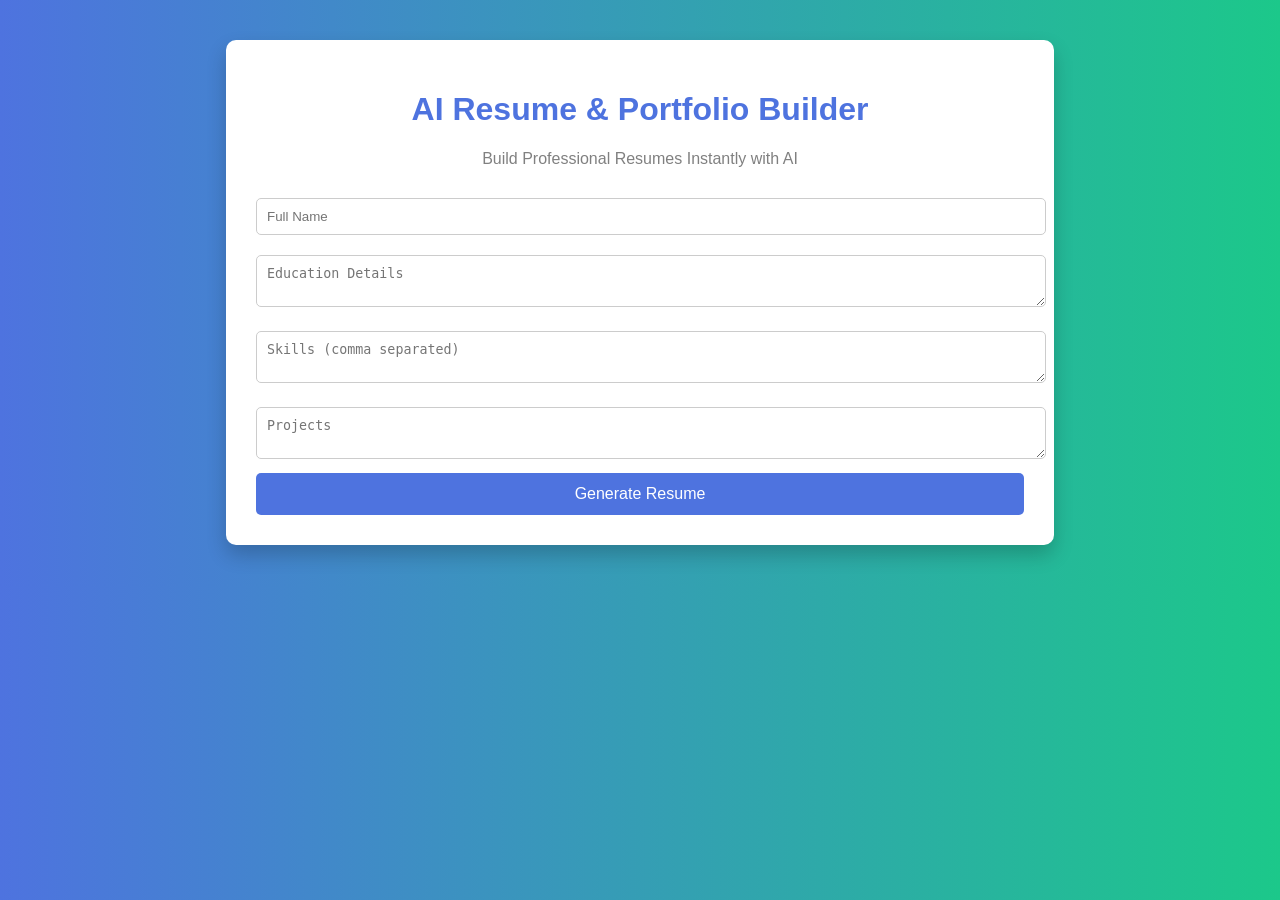
<file: index.html>
<!DOCTYPE html>
<html lang="en">
<head>
    <meta charset="UTF-8">
    <title>AI Resume & Portfolio Builder</title>
    <link rel="stylesheet" href="style.css">
</head>
<body>

    <div class="container">
        <h1>AI Resume & Portfolio Builder</h1>
        <p class="tagline">Build Professional Resumes Instantly with AI</p>

        <form id="resumeForm">
            <input type="text" id="name" placeholder="Full Name" required>

            <textarea id="education" placeholder="Education Details"></textarea>

            <textarea id="skills" placeholder="Skills (comma separated)"></textarea>

            <textarea id="projects" placeholder="Projects"></textarea>

            <button type="submit">Generate Resume</button>
        </form>

        <div id="output" class="hidden">
            <h2>Generated Resume</h2>
            <div id="resumeContent"></div>
        </div>
    </div>

    <script src="script.js"></script>
</body>
</html>
</file>
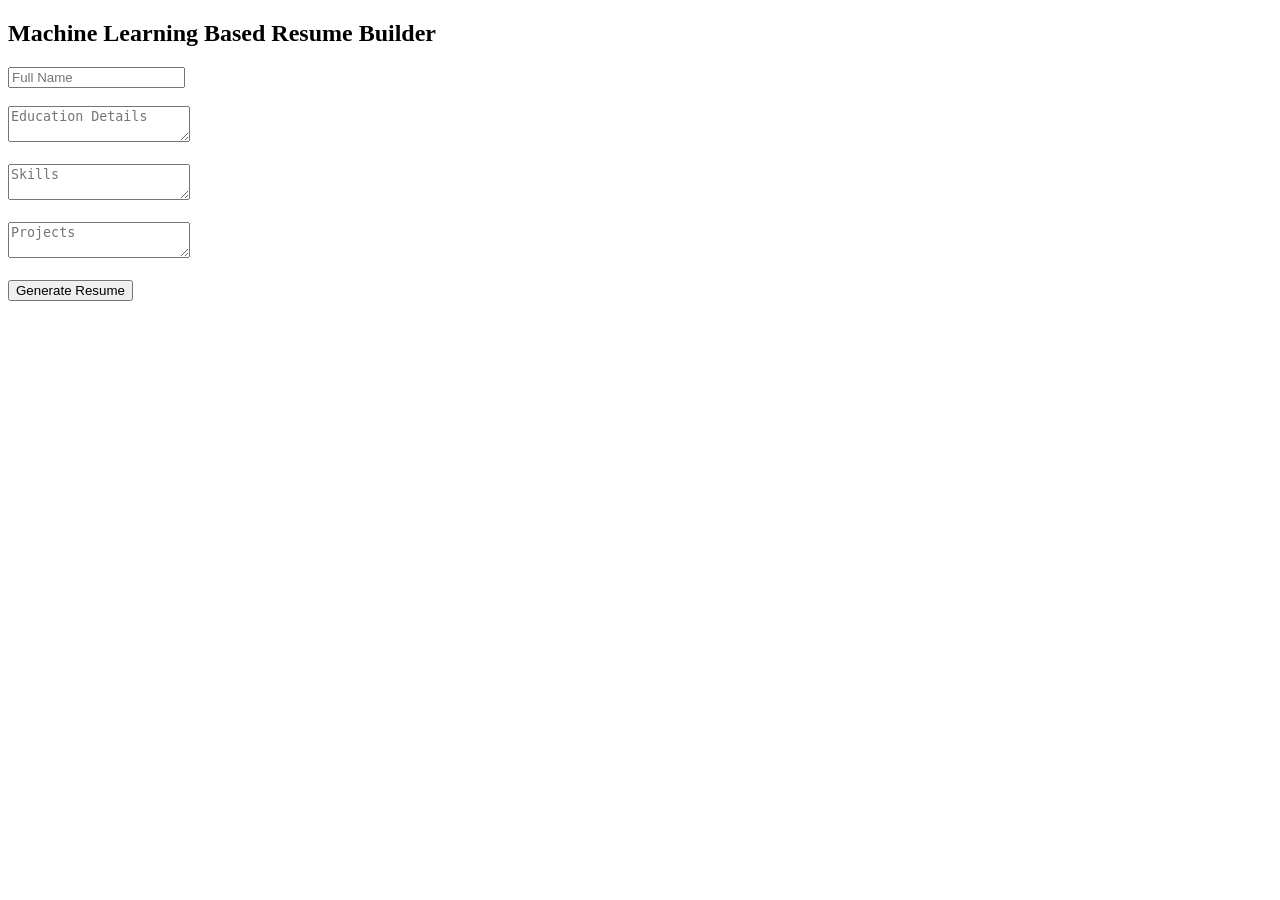
<file: templates/index.html>
<!DOCTYPE html>
<html>
<head>
    <title>ML Resume Builder</title>
</head>
<body>
    <h2>Machine Learning Based Resume Builder</h2>

    <form action="/generate" method="POST">
        <input type="text" name="name" placeholder="Full Name" required><br><br>
        <textarea name="education" placeholder="Education Details"></textarea><br><br>
        <textarea name="skills" placeholder="Skills"></textarea><br><br>
        <textarea name="projects" placeholder="Projects"></textarea><br><br>
        <button type="submit">Generate Resume</button>
    </form>
</body>
</html>
</file>
<file: style.css>
body {
    font-family: Arial, sans-serif;
    background: linear-gradient(to right, #4e73df, #1cc88a);
    margin: 0;
    padding: 0;
}

.container {
    width: 60%;
    margin: 40px auto;
    background: white;
    padding: 30px;
    border-radius: 10px;
    box-shadow: 0 10px 20px rgba(0,0,0,0.2);
}

h1 {
    text-align: center;
    color: #4e73df;
}

.tagline {
    text-align: center;
    color: gray;
    margin-bottom: 20px;
}

input, textarea {
    width: 100%;
    padding: 10px;
    margin: 10px 0;
    border-radius: 5px;
    border: 1px solid #ccc;
}

button {
    width: 100%;
    padding: 12px;
    background-color: #4e73df;
    color: white;
    border: none;
    border-radius: 5px;
    cursor: pointer;
    font-size: 16px;
}

button:hover {
    background-color: #2e59d9;
}

#output {
    margin-top: 30px;
    padding: 20px;
    background-color: #f8f9fc;
    border-radius: 5px;
}

.hidden {
    display: none;
}
</file>
